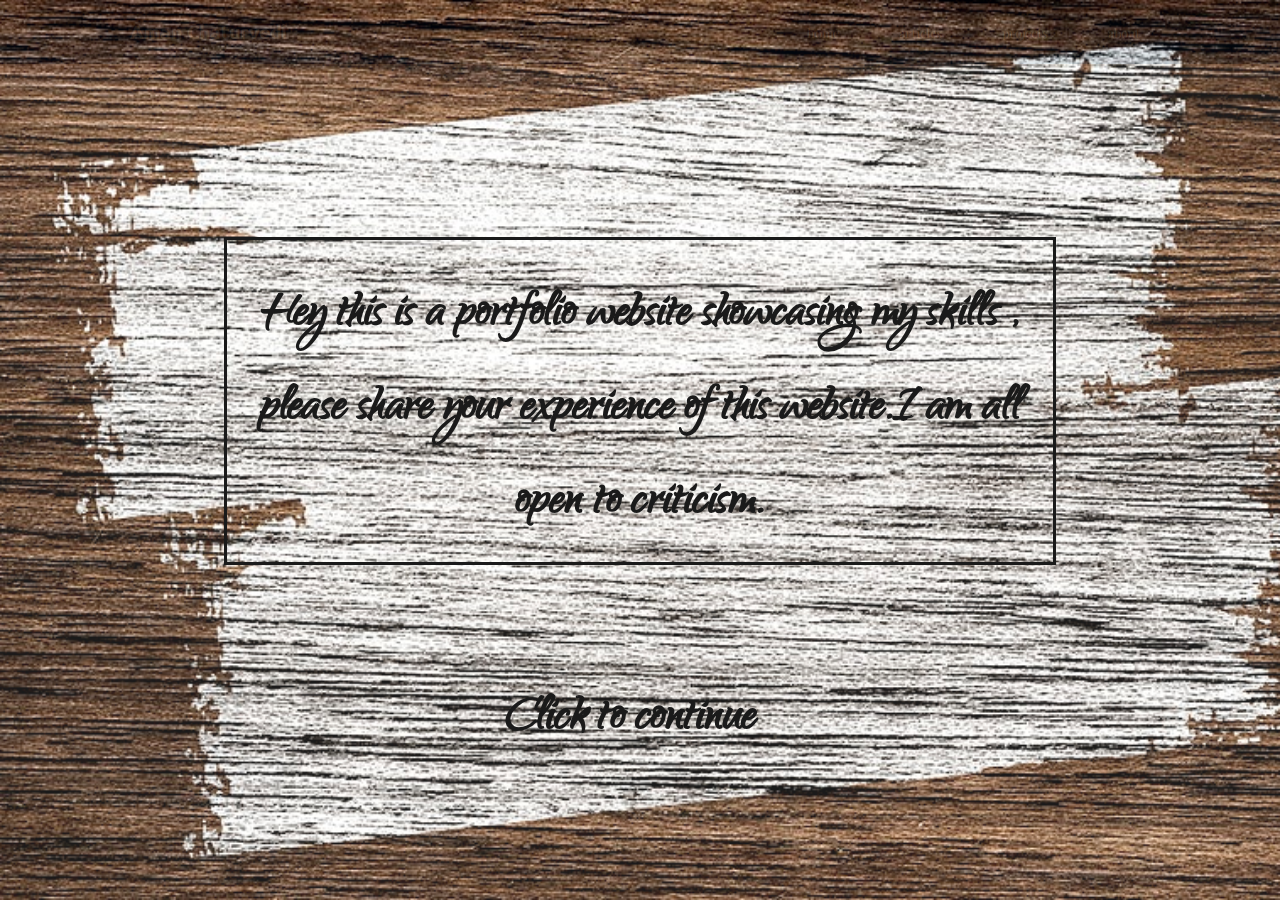
<file: index.html>
<!DOCTYPE html>
<html lang="en">
<head>
    <meta charset="UTF-8">
    <meta http-equiv="X-UA-Compatible" content="IE=edge">
    <meta name="viewport" content="width=device-width, initial-scale=1.0">
    <title>index</title>
    <link rel="stylesheet" href="/css/style.css">
    <link rel="stylesheet" href="/css/utils.css">
</head>
<body>
    <div class="curtain_body">
        <div class="curtain">
            <div class="container">
                <div class="quote_bubble">
                    <span id="quote">
                        Hey this is a portfolio website showcasing my skills , please share your experience of this website.I am all open to criticism. 
                        <a class="btn">Click to continue</a>
                </div>     
            </div>    
        </div>
    </div>

    <!-- The Main Content -->
    <div class="content">
        <div class="main">
    
    <!--The Header logo and navigation  -->
            <header>
                <span>
                    Aman Chaturvedi
                </span>
                <ul>
                    <li><a href="#">home</a></li>
                    <li><a href="#">articles</a></li>
                    <li><a href="#">projects</a></li>
                    <li><a href="#">about</a></li>
            </ul>
        </header> 
    </div>

<script src="script.js"></script>
</body>
</html>
</file>
<file: css/style.css>
.curtain_body{
    width: 100%;
    height: 100%;
    overflow: hidden;
}
.curtain{
    /* background-color: #cfcfcf; */
    /* background-color: #f6feff; */
    background:url("/img/wood.jpg");
    background-repeat: no-repeat;
    
    background-size: cover;
    opacity: 0.9;
    width: 100%;
    height: 100vh;
    position: relative;
    z-index: 1;
    transition: all  5s ease-out;
}
.content{
    position: absolute;
    top: 0%;
    width: 100%;
}
.btn{
    position: absolute;
    top: 49vh;
    right: 36%;
    z-index: 100;
    display: flex;
    justify-content: center;
    align-items: center;
}
.btn:hover{
    cursor:pointer;
}



/* Text Over Curtain */
/* Container */
.container{
    /* background-color: #7395AE; */
    /* background-color: salmon; */
    /* border-radius: 20px; */
    height: 89vh;
    /* border: 2px solid black; */
    display: flex;
    justify-content: center;
    align-items: center;
    flex-wrap: wrap;
    font-size: 4.8vw;   
    font-family: var(--font2);
    font-weight: 700;
    /* letter-spacing: 1.5px;; */
    text-align: center;   
    width: 65%;
    margin: auto;
}
.quote_bubble{
    padding: 20px;
    backdrop-filter: blur(0px);
    border: 3px solid ;    
    /* border-image: 
    linear-gradient(
        to bottom, 
        red, 
        rgba(0, 0, 0, 0)
        ) 1 100%;
    } */}
    #quote{    
        font-family: var(--font4);   
    }
    
    
    
    
    .main{
        color: azure;
        display: flex;
        flex-direction: column;
        /* flex: 0px 0px 50%; */
    }
    .main::before{
        content: "";
        background: linear-gradient(rgb(0, 4, 40), rgb(0, 78, 146));
        position: absolute;
        height: 100%;
        width: 100%;
        z-index: -1;
    }
    /* Navigation */
    header{
        height: 5vw;
        /* color: black; */
        /* width: 100%; */
        display: flex;    
        justify-content: space-between;
        align-items: center;
    }
    /* Logo */
    header span{
        margin-left: 130px;
        font-size: var(--f-h-1);
        font-family: var(--font2);
        font-weight: bolder;
    }
    /* Targetting whole list */
    header ul{
        display: flex;
        list-style: none;
        margin-right:100px;
        padding: 10px;
        font-family: var(--font1);
        font-size: 1vw;
    }
    /* Targetting list items */
    header ul li{
        margin: 20px;
    }
    /* Targetting particular links */
    header ul li a{
        color: azure;
        /* display: flex; */
        text-decoration: none;
        padding-left: 10px;
        padding-right: 10px;
        padding-bottom: 5px;
        border-radius: 10px;
    }
    header ul li a:hover{
        cursor: pointer;
        color: black;
        background-color: rgb(233, 208, 208);
        text-transform: capitalize;
    }
</file>
<file: css/utils.css>
@import url('https://fonts.googleapis.com/css2?family=Ubuntu&display=swap');
@import url('https://fonts.googleapis.com/css2?family=Playfair+Display:ital@0;1&family=Ubuntu&display=swap');
@import url('https://fonts.googleapis.com/css2?family=Delius+Swash+Caps&display=swap');
@import url('https://fonts.googleapis.com/css2?family=Pattaya&display=swap');
@import url('https://fonts.googleapis.com/css2?family=Qwigley&display=swap');

:root{
    --font1:'Playfair Display', serif;
    --font2:'Ubuntu', sans-serif;
    --font3:'Delius Swash Caps', cursive;
    --font4:'Qwigley', cursive;
    --f-h-1:1.5vw;
    --f-h-2:1.3vw;
    --f-color:azure;
}
*{
    margin: 0px;
    padding: 0px;
    /* color: azure; */

}
/* .arrow {
    border: solid black;
    border-width: 0 3px 3px 0;
    display: inline-block;
    padding: 3px;
}
.down {
    transform: rotate(45deg);
    -webkit-transform: rotate(45deg);
} */
.t-a-l{
    text-align: left;
}
</file>
